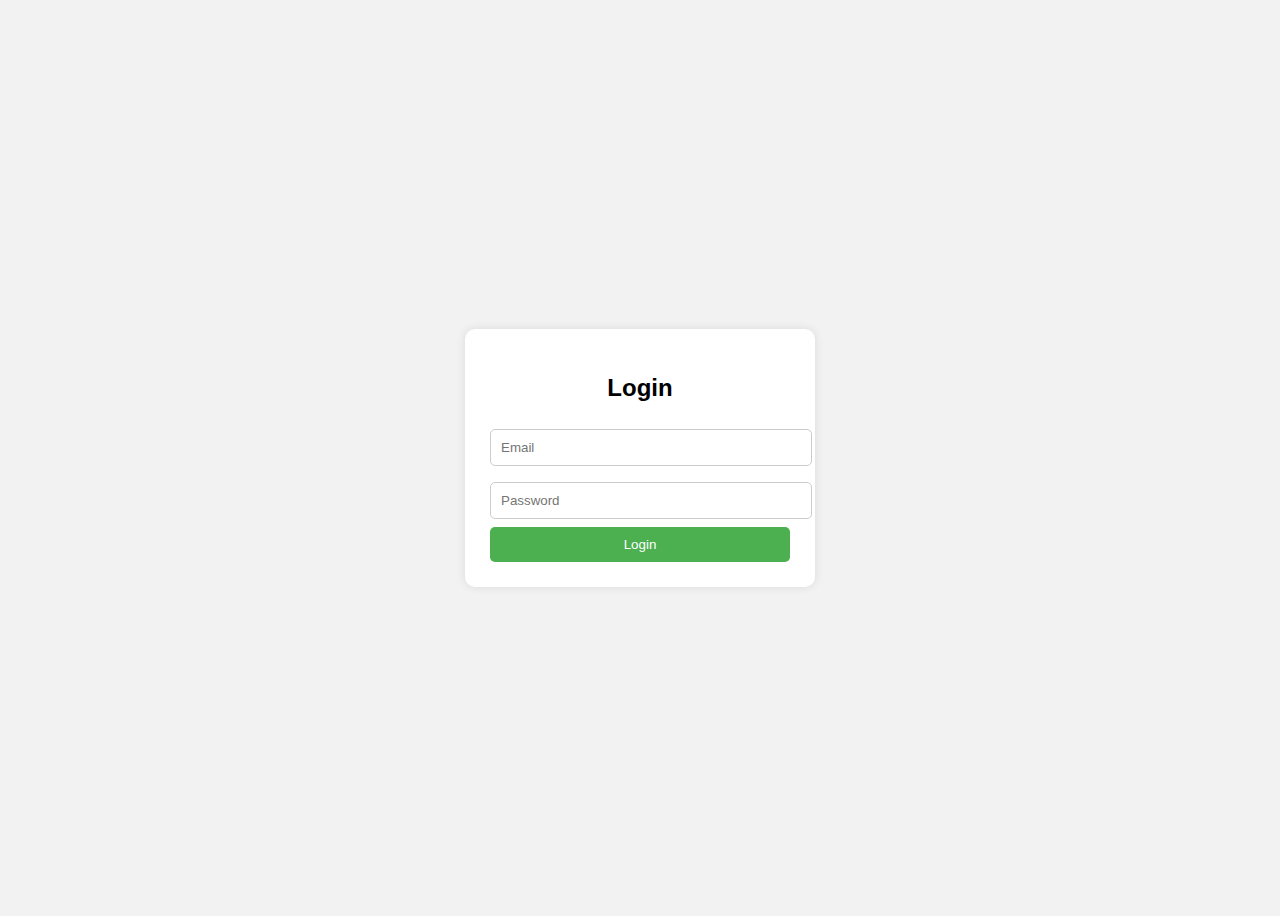
<file: login.html>
<!DOCTYPE html>
<html lang="en">
<head>
  <meta charset="UTF-8">
  <meta name="viewport" content="width=device-width, initial-scale=1.0">
  <title>Login Form</title>
  <style>
    body {
      font-family: Arial, sans-serif;
      background-color: #f2f2f2;
      display: flex;
      justify-content: center;
      align-items: center;
      height: 100vh;
    }
    .container {
      background-color: white;
      padding: 25px;
      border-radius: 10px;
      box-shadow: 0 0 10px rgba(0,0,0,0.1);
      width: 300px;
    }
    h2 {
      text-align: center;
    }
    input {
      width: 100%;
      padding: 10px;
      margin: 8px 0;
      border: 1px solid #ccc;
      border-radius: 5px;
    }
    button {
      width: 100%;
      padding: 10px;
      background-color: #4CAF50;
      color: white;
      border: none;
      border-radius: 5px;
      cursor: pointer;
    }
    button:hover {
      background-color: #45a049;
    }
  </style>
</head>
<body>

  <div class="container">
    <h2>Login</h2>
    <form id="loginForm">
      <input type="email" name="email" placeholder="Email" required>
      <input type="password" name="password" placeholder="Password" required>
      <button type="submit">Login</button>
    </form>
  </div>

 
  <script>
    const form = document.getElementById("loginForm");
    form.addEventListener("submit", function(e) {
      e.preventDefault(); 
      window.location.href = "index.html";
    });
  </script>

</body>
</html>
</file>
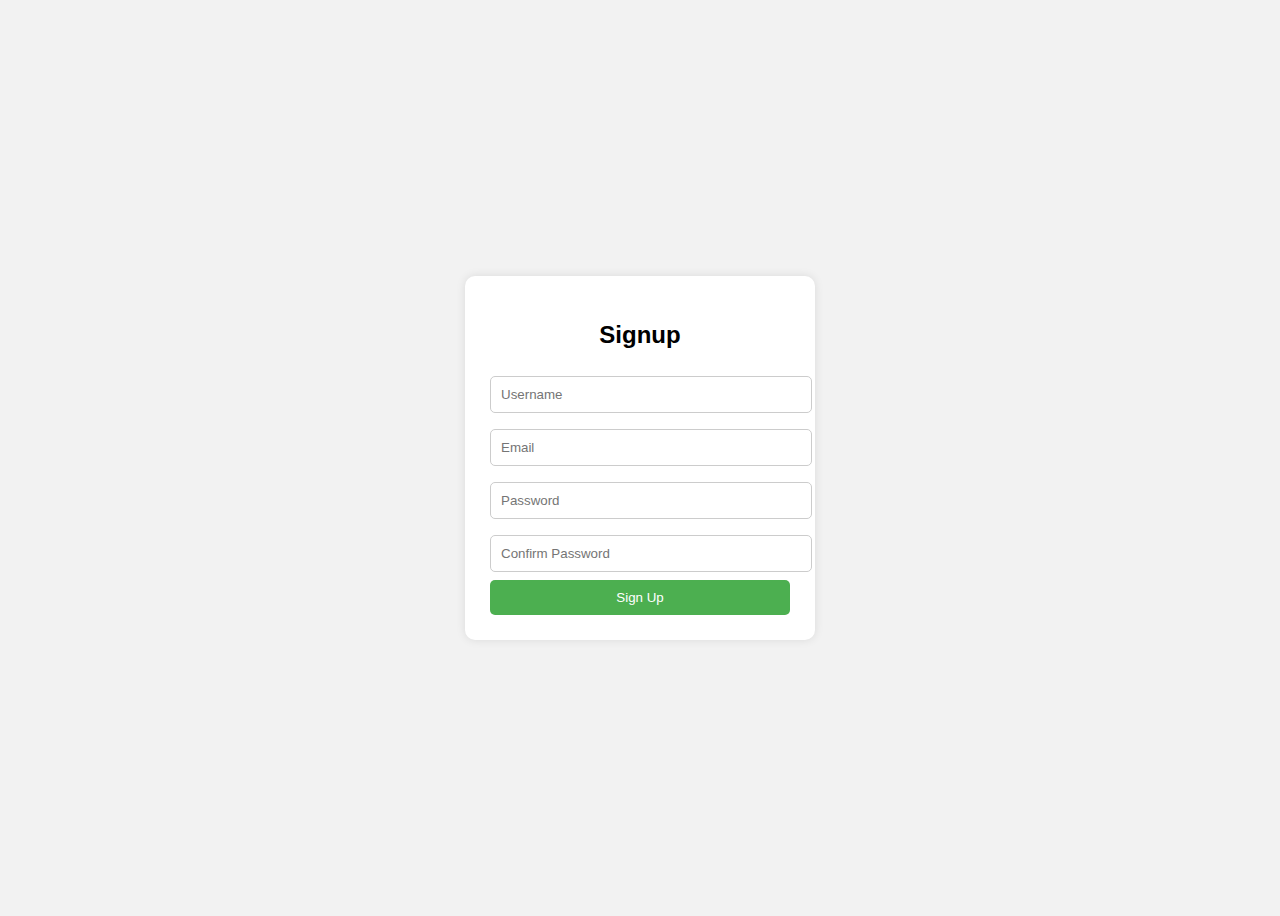
<file: signup.html>
<!DOCTYPE html>
<html lang="en">
<head>
  <meta charset="UTF-8">
  <meta name="viewport" content="width=device-width, initial-scale=1.0">
  <title>Signup Form</title>
  <style>
    body {
      font-family: Arial, sans-serif;
      background-color: #f2f2f2;
      display: flex;
      justify-content: center;
      align-items: center;
      height: 100vh;
    }
    .container {
      background-color: white;
      padding: 25px;
      border-radius: 10px;
      box-shadow: 0 0 10px rgba(0,0,0,0.1);
      width: 300px;
    }
    h2 {
      text-align: center;
    }
    input {
      width: 100%;
      padding: 10px;
      margin: 8px 0;
      border: 1px solid #ccc;
      border-radius: 5px;
    }
    button {
      width: 100%;
      padding: 10px;
      background-color: #4CAF50;
      color: white;
      border: none;
      border-radius: 5px;
      cursor: pointer;
    }
    button:hover {
      background-color: #45a049;
    }
  </style>
</head>
<body>

  <div class="container">
    <h2>Signup</h2>
    <form id="signupForm">
      <input type="text" name="username" placeholder="Username" required>
      <input type="email" name="email" placeholder="Email" required>
      <input type="password" name="password" placeholder="Password" required>
      <input type="password" name="confirm_password" placeholder="Confirm Password" required>
      <button type="submit">Sign Up</button>
    </form>
  </div>

  
  <script>
    const form = document.getElementById("signupForm");
    form.addEventListener("submit", function(e) {
      e.preventDefault();
      window.location.href = "index.html";
    });
  </script>

</body>
</html>
</file>
